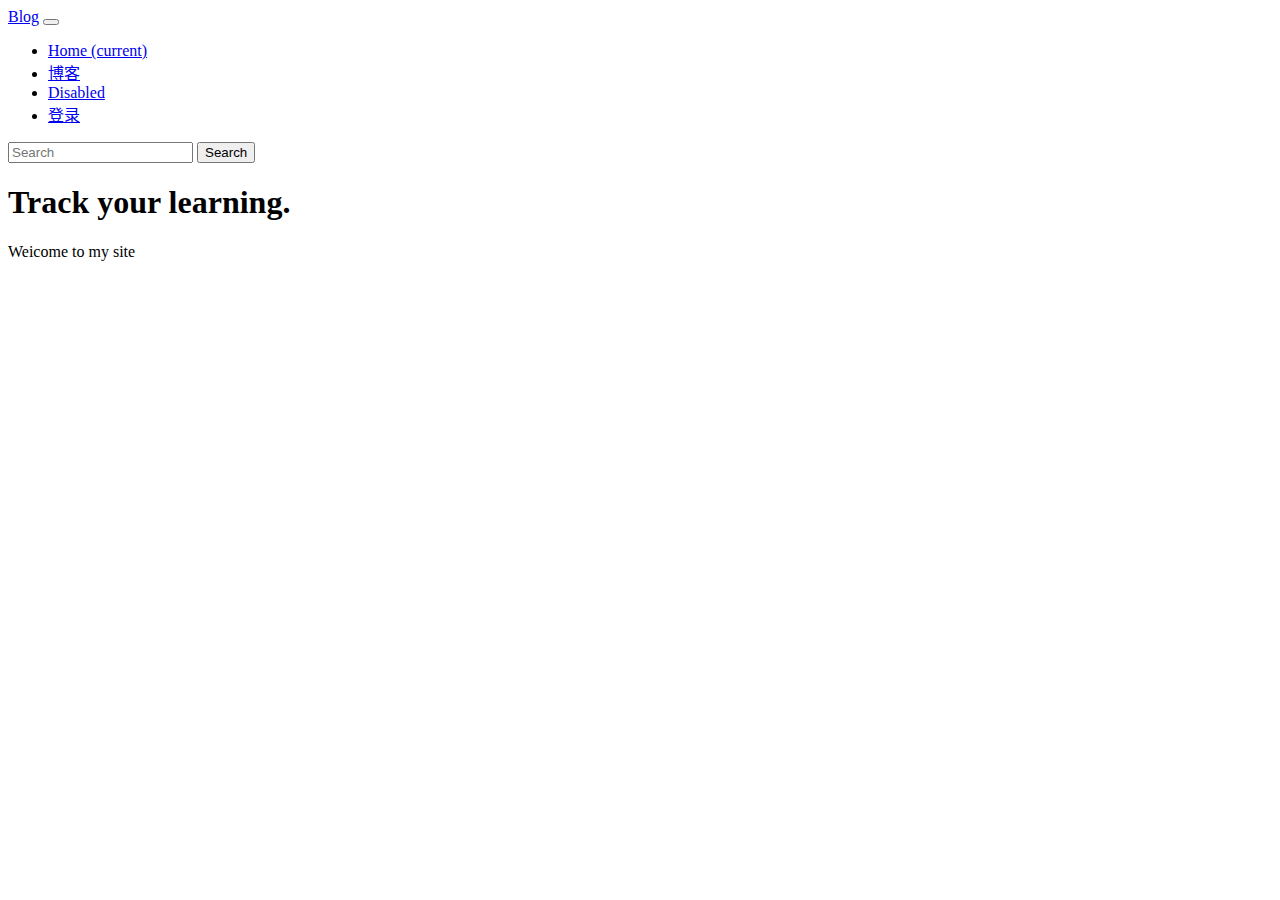
<file: learning_logs/templates/static_index.html>
<!DOCTYPE html>
<html lang="zh-cn">
  <head>
    <meta charset="utf-8">
    <link rel="shortcut icon" href="/static/img/dj.ico">
    <title>Index</title>
    <link crossorigin="anonymous" href="https://stackpath.bootstrapcdn.com/bootstrap/4.1.1/css/bootstrap.min.css" integrity="sha384-WskhaSGFgHYWDcbwN70/dfYBj47jz9qbsMId/iRN3ewGhXQFZCSftd1LZCfmhktB" rel="stylesheet">
    <script crossorigin="anonymous" integrity="sha384-tsQFqpEReu7ZLhBV2VZlAu7zcOV+rXbYlF2cqB8txI/8aZajjp4Bqd+V6D5IgvKT" src="https://code.jquery.com/jquery-3.3.1.min.js"></script>
<script crossorigin="anonymous" integrity="sha384-ZMP7rVo3mIykV+2+9J3UJ46jBk0WLaUAdn689aCwoqbBJiSnjAK/l8WvCWPIPm49" src="https://cdnjs.cloudflare.com/ajax/libs/popper.js/1.14.3/umd/popper.min.js"></script>
<script crossorigin="anonymous" integrity="sha384-smHYKdLADwkXOn1EmN1qk/HfnUcbVRZyYmZ4qpPea6sjB/pTJ0euyQp0Mk8ck+5T" src="https://stackpath.bootstrapcdn.com/bootstrap/4.1.1/js/bootstrap.min.js"></script>
  </head>

<body>
    <!--navbar 导航栏-->





























  <nav class="navbar navbar-expand-md sticky-top navbar-dark bg-dark">
      <a class="navbar-brand" href="#">Blog</a>
    <button class="navbar-toggler" type="button" data-toggle="collapse" data-target="#navbarSupportedContent" aria-controls="navbarSupportedContent" aria-expanded="false" aria-label="Toggle navigation">
      <span class="navbar-toggler-icon"></span>
    </button>

    <div class="collapse navbar-collapse" id="navbarSupportedContent">
      <ul class="navbar-nav mr-auto">
        <li class="nav-item active">
          <a class="nav-link active" href="/">Home <span class="sr-only">(current)</span></a>
        </li>
        <li class="nav-item">
          <a class="nav-link active" href="/topics/">博客</a>
        </li>
        <li class="nav-item">
          <a class="nav-link disabled" href="#">Disabled</a>
        </li>
        
          <li class="nav-item">
            <a class='nav-link' href="/users/login/">登录</a>
          </li>
        
      </ul>
      <form class="form-inline my-2 my-lg-0" action="/search/ " method="post">
        
        <input class="form-control mr-sm-2" type="search" placeholder="Search" aria-label="Search" name="key_word">
        <button class="btn btn-outline-success my-2 my-sm-0" type="submit">Search</button>
      </form>
    </div>
  </nav>











  


    <div class="container">
      <div class="page-header">
        
  <div class="jumbotron">
    <h1>Track your learning.</h1>
  </div>

      </div>
      <div>
        
  <p>Weicome to my site </p>

      </div>
    </div><!--endof container-->
</body>
<script>
        var _gaq = _gaq || [];
        _gaq.push(['_setAccount', 'UA-XXXXX-X']);
        _gaq.push(['_trackPageview']);
        (function() {
            var ga = document.createElement('script');
            ga.type = 'text/javascript';
            ga.async = true;
            ga.src = ('https:' == document.location.protocol ? 'https://ssl' : 'http://www') + '.google-analytics.com/ga.js';
            var s = document.getElementsByTagName('script')[0];
            s.parentNode.insertBefore(ga, s);
        })();
</script>

</html>
</file>
